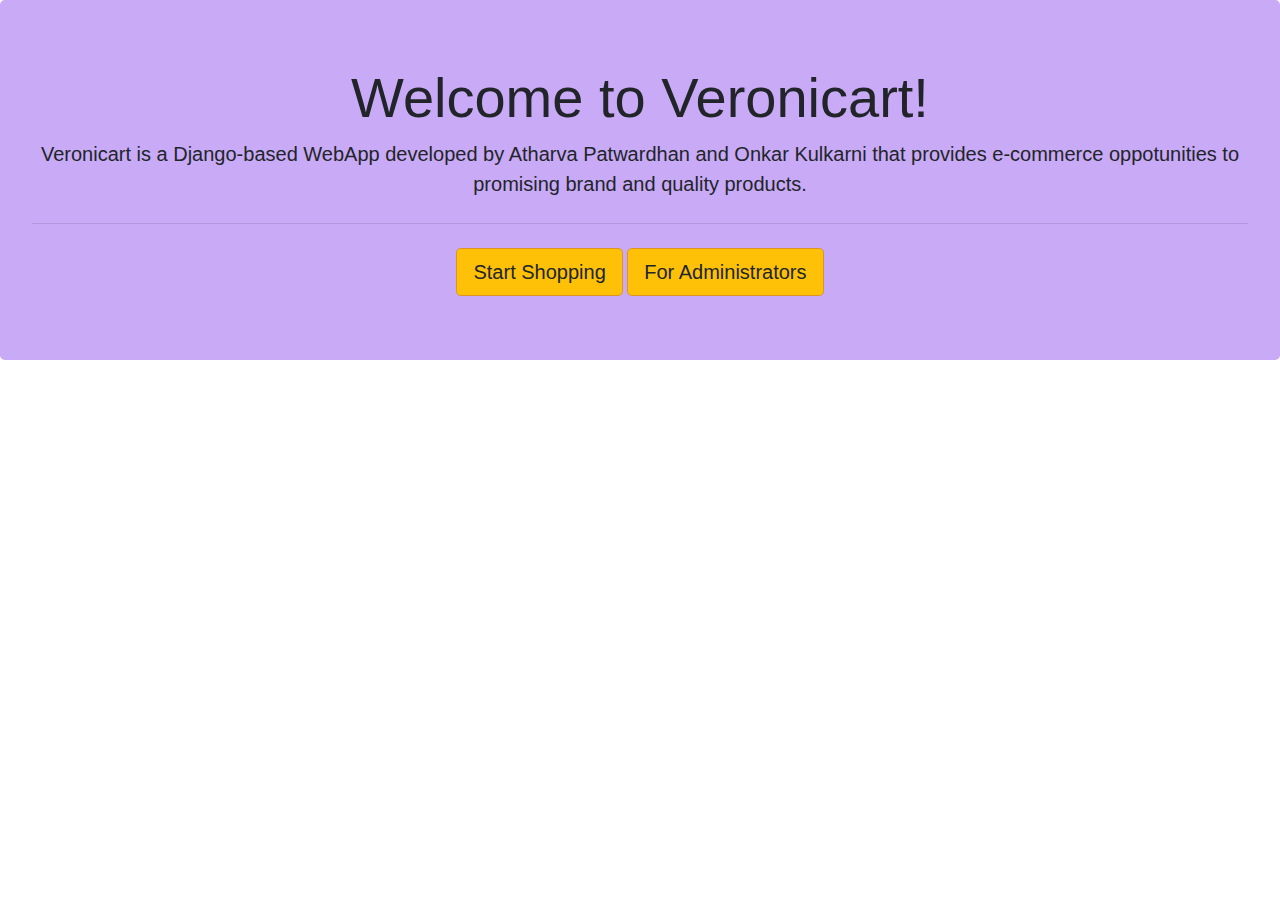
<file: home/templates/index.html>
<!doctype html>
<html lang="en">

<head>
    <!-- Required meta tags -->
    <meta charset="utf-8">
    <meta name="viewport" content="width=device-width, initial-scale=1, shrink-to-fit=no">

    <!-- Bootstrap CSS -->
    <link rel="stylesheet" href="https://stackpath.bootstrapcdn.com/bootstrap/4.3.1/css/bootstrap.min.css" integrity="sha384-ggOyR0iXCbMQv3Xipma34MD+dH/1fQ784/j6cY/iJTQUOhcWr7x9JvoRxT2MZw1T" crossorigin="anonymous">
    <title>Welcome to Veronicart!</title>
</head>

<body>
    <div class="jumbotron" style="background-color: #C9AAF7;text-align: center;">
        <h1 class="display-4">Welcome to Veronicart!</h1>
        <p class="lead">Veronicart is a Django-based WebApp developed by Atharva Patwardhan and Onkar Kulkarni that provides e-commerce oppotunities to promising brand and quality products.</p>
        <hr class="my-4">
        <a class="btn btn-warning btn-lg" href="/shop" role="button" style="border-color: #DB9525;">Start Shopping</a>
        <a class="btn btn-warning btn-lg" href="/admin" role="button" style="border-color: #DB9525;">For Administrators</a>
    </div>

    <!-- Optional JavaScript -->
    <!-- jQuery first, then Popper.js, then Bootstrap JS -->
    <script src="https://code.jquery.com/jquery-3.3.1.slim.min.js" integrity="sha384-q8i/X+965DzO0rT7abK41JStQIAqVgRVzpbzo5smXKp4YfRvH+8abtTE1Pi6jizo" crossorigin="anonymous"></script>
    <script src="https://cdnjs.cloudflare.com/ajax/libs/popper.js/1.14.7/umd/popper.min.js" integrity="sha384-UO2eT0CpHqdSJQ6hJty5KVphtPhzWj9WO1clHTMGa3JDZwrnQq4sF86dIHNDz0W1" crossorigin="anonymous"></script>
    <script src="https://stackpath.bootstrapcdn.com/bootstrap/4.3.1/js/bootstrap.min.js" integrity="sha384-JjSmVgyd0p3pXB1rRibZUAYoIIy6OrQ6VrjIEaFf/nJGzIxFDsf4x0xIM+B07jRM" crossorigin="anonymous"></script>
</body>

</html>
</file>
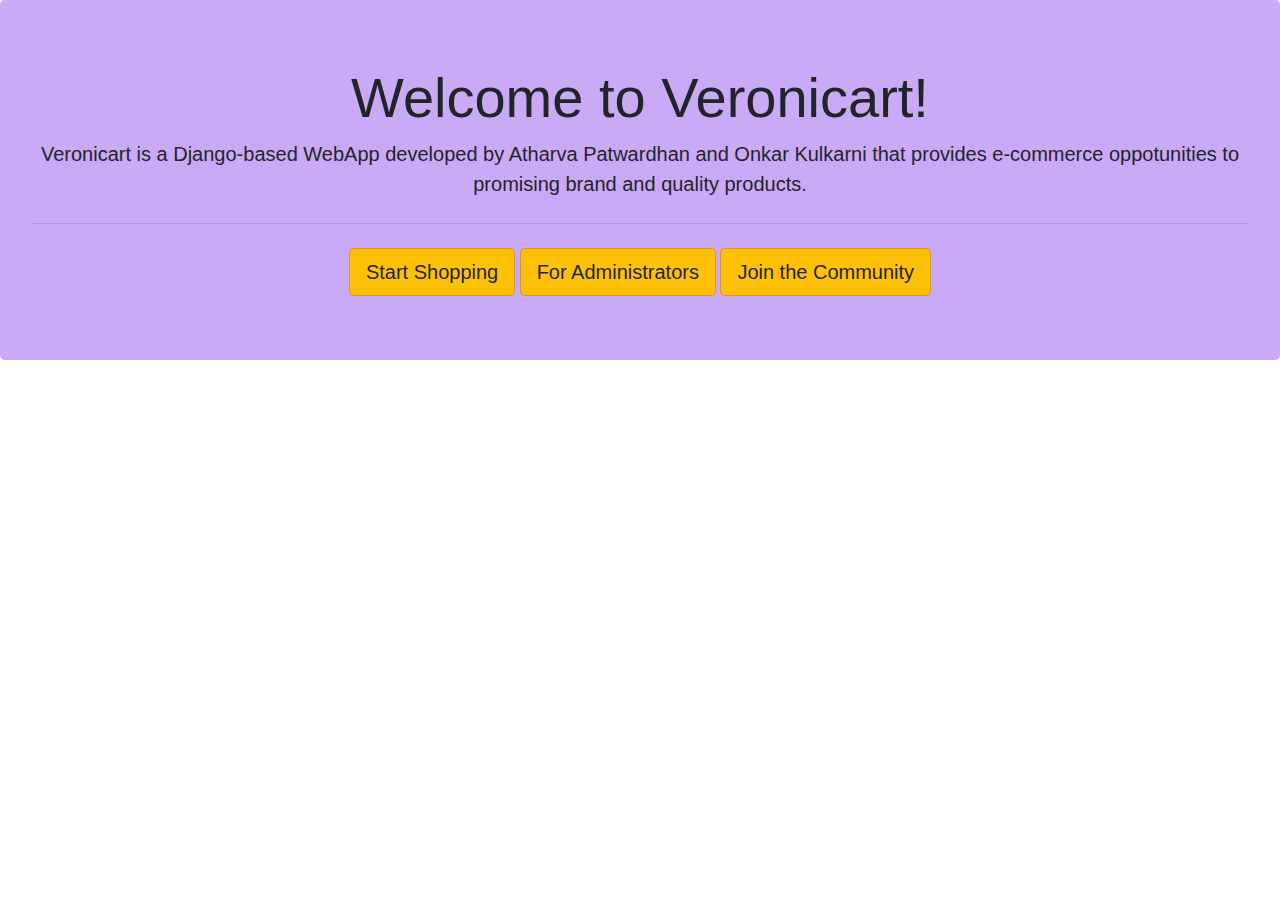
<file: home/home/templates/index.html>
<!doctype html>
<html lang="en">

<head>
    <!-- Required meta tags -->
    <meta charset="utf-8">
    <meta name="viewport" content="width=device-width, initial-scale=1, shrink-to-fit=no">

    <!-- Bootstrap CSS -->
    <link rel="stylesheet" href="https://stackpath.bootstrapcdn.com/bootstrap/4.3.1/css/bootstrap.min.css" integrity="sha384-ggOyR0iXCbMQv3Xipma34MD+dH/1fQ784/j6cY/iJTQUOhcWr7x9JvoRxT2MZw1T" crossorigin="anonymous">
    <title>Welcome to Veronicart!</title>
</head>

<body>
    <div class="jumbotron" style="background-color: #C9AAF7;text-align: center;">
        <h1 class="display-4">Welcome to Veronicart!</h1>
        <p class="lead">Veronicart is a Django-based WebApp developed by Atharva Patwardhan and Onkar Kulkarni that provides e-commerce oppotunities to promising brand and quality products.</p>
        <hr class="my-4">
        <a class="btn btn-warning btn-lg" href="/shop" role="button" style="border-color: #DB9525;">Start Shopping</a>
        <a class="btn btn-warning btn-lg" href="/admin" role="button" style="border-color: #DB9525;">For Administrators</a>
        <a class="btn btn-warning btn-lg" href="/blog" role="button" style="border-color: #DB9525;">Join the Community</a>
    </div>

    <!-- Optional JavaScript -->
    <!-- jQuery first, then Popper.js, then Bootstrap JS -->
    <script src="https://code.jquery.com/jquery-3.3.1.slim.min.js" integrity="sha384-q8i/X+965DzO0rT7abK41JStQIAqVgRVzpbzo5smXKp4YfRvH+8abtTE1Pi6jizo" crossorigin="anonymous"></script>
    <script src="https://cdnjs.cloudflare.com/ajax/libs/popper.js/1.14.7/umd/popper.min.js" integrity="sha384-UO2eT0CpHqdSJQ6hJty5KVphtPhzWj9WO1clHTMGa3JDZwrnQq4sF86dIHNDz0W1" crossorigin="anonymous"></script>
    <script src="https://stackpath.bootstrapcdn.com/bootstrap/4.3.1/js/bootstrap.min.js" integrity="sha384-JjSmVgyd0p3pXB1rRibZUAYoIIy6OrQ6VrjIEaFf/nJGzIxFDsf4x0xIM+B07jRM" crossorigin="anonymous"></script>
</body>

</html>
</file>
